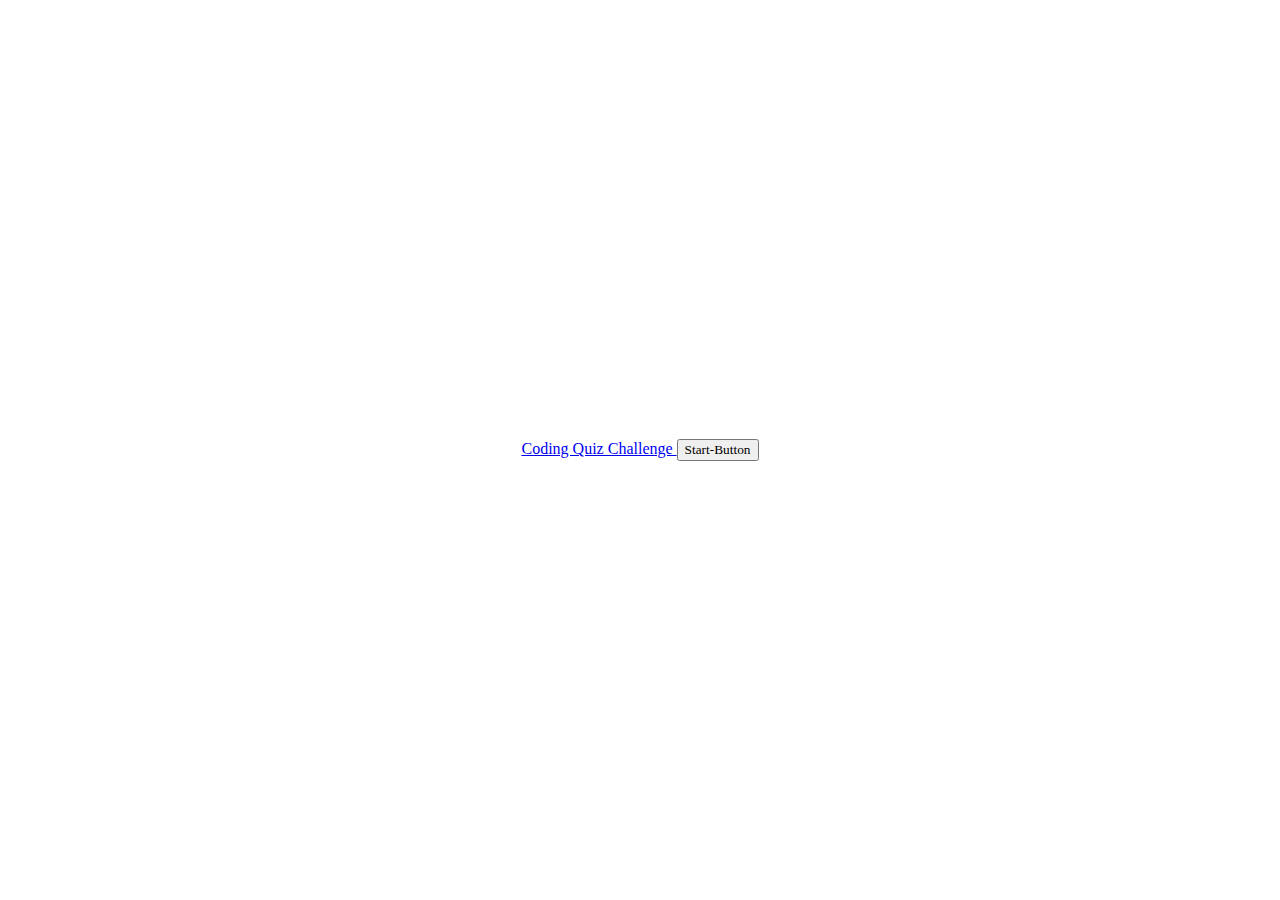
<file: index.html>
<!DOCTYPE html>
<html lang="en">
<head>
    <meta charset="UTF-8">
    <meta name="viewport" content="width=device-width, initial-scale=1.0">
    <title>QUIZ 2.5/Start!!</title>
    <link rel="stylesheet" href="style.css">
</head>

<header>
    <a href="file:///C:/Users/jttsa/Desktop/Quiz%202.5/starter.html">
    <div class= "large-font">Coding Quiz Challenge 
        <button class="Start-Button">
            Start-Button
        
        </button>
    </div>
    </a>
</header>
</file>
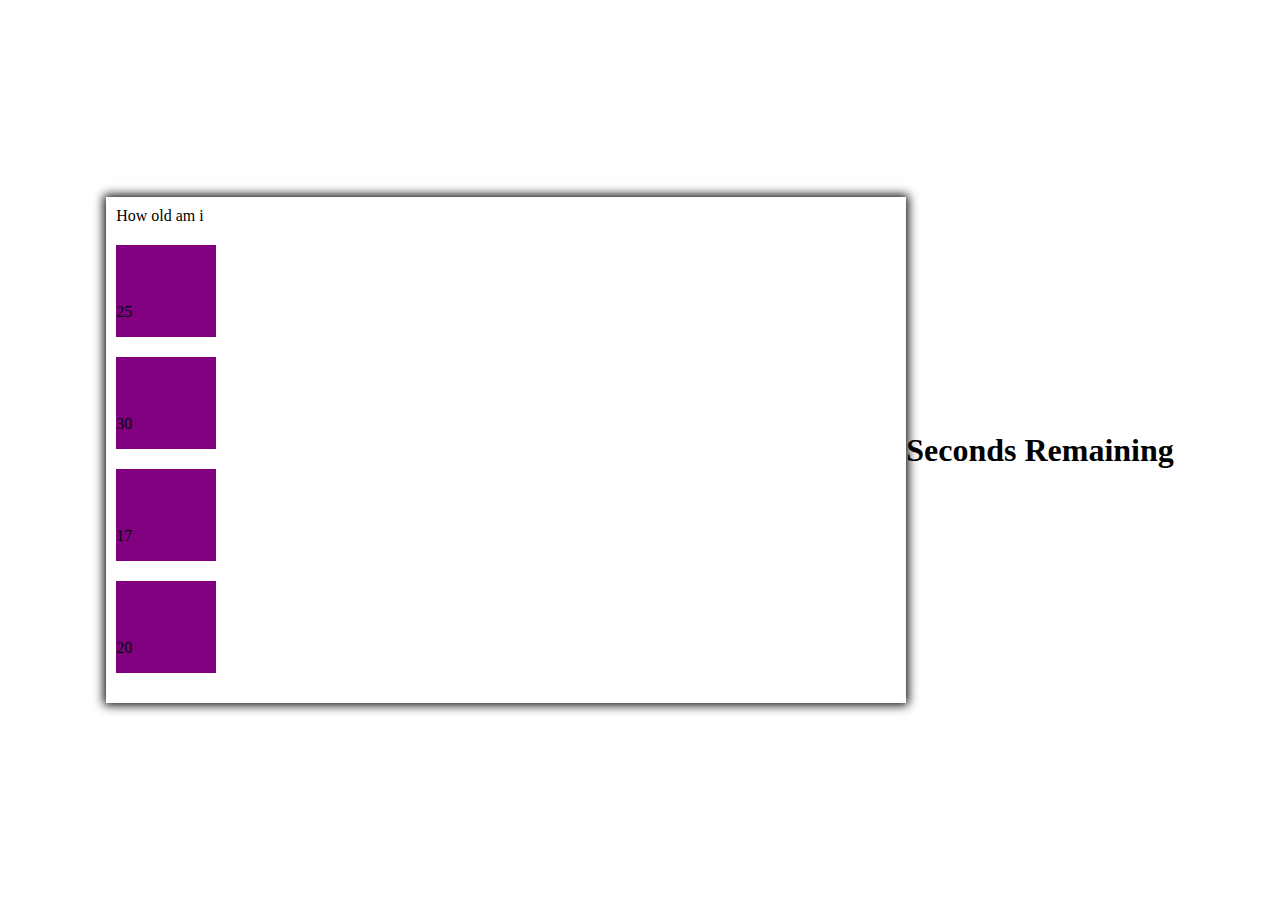
<file: starter.html>
<!DOCTYPE html>
<html lang="en">
<head>
    <meta charset="UTF-8">
    <meta name="viewport" content="width=device-width, initial-scale=1.0">
    <title>QUIZ 2.5!!</title>
    <link rel="stylesheet" href="style.css" />
    

</head>
<body>
    
    <div class="container">
        <div id="question-container"></div>
        <div id="question">Question</div>
        <div id="choice-container">
           <p class="choice-prefix"></p>
           <p class="choice-text" data-number="1">Choice</p>

        </div>
        <div id="choice-container">
            <p class="choice-prefix"></p>
            <p class="choice-text" data-number="2">Choice</p>
 
        </div>
        <div id="choice-container">
            <p class="choice-prefix"></p>
            <p class="choice-text" data-number="3">Choice</p>
 
        </div>
         <div id="choice-container">
            <p class="choice-prefix"></p>
            <p class="choice-text" data-number="4">Choice</p>
 
         </div>
 
 


 


    </div>

    <section>
        <div class="card timer">
            <div class = "timer-text">
                <div class = "timer-count"></div>
                <h1>Seconds Remaining </h1>
            </div>
        </div>

    </section>

    <script src="script.js" async defer></script>


    
</body>



</html>
</file>
<file: style.css>
* {
    box-sizing: border-box;
    font-family: Georgia, 'Times New Roman', Times, serif;

}

body {
    padding: 0 ;
    margin: 0%;
    width: 100vw;
    height: 100vh;
    display: flex;
    justify-content: center;
    align-items: center;
    

}

.container {
    width: 800px;
    max-width: 80%;
    background-color: white;
    
    padding: 10px;
    box-shadow: 0 0 10px 2px;

}





#choice-container {
    background-color:purple;
    display: flex;
    width: 100px;
    display: grid;
    gap: 10px;
    margin: 20px 0;

}

#choice-container:hover {
    border-color: black;
}

.choice-text {
    width: 100%;
}
</file>
